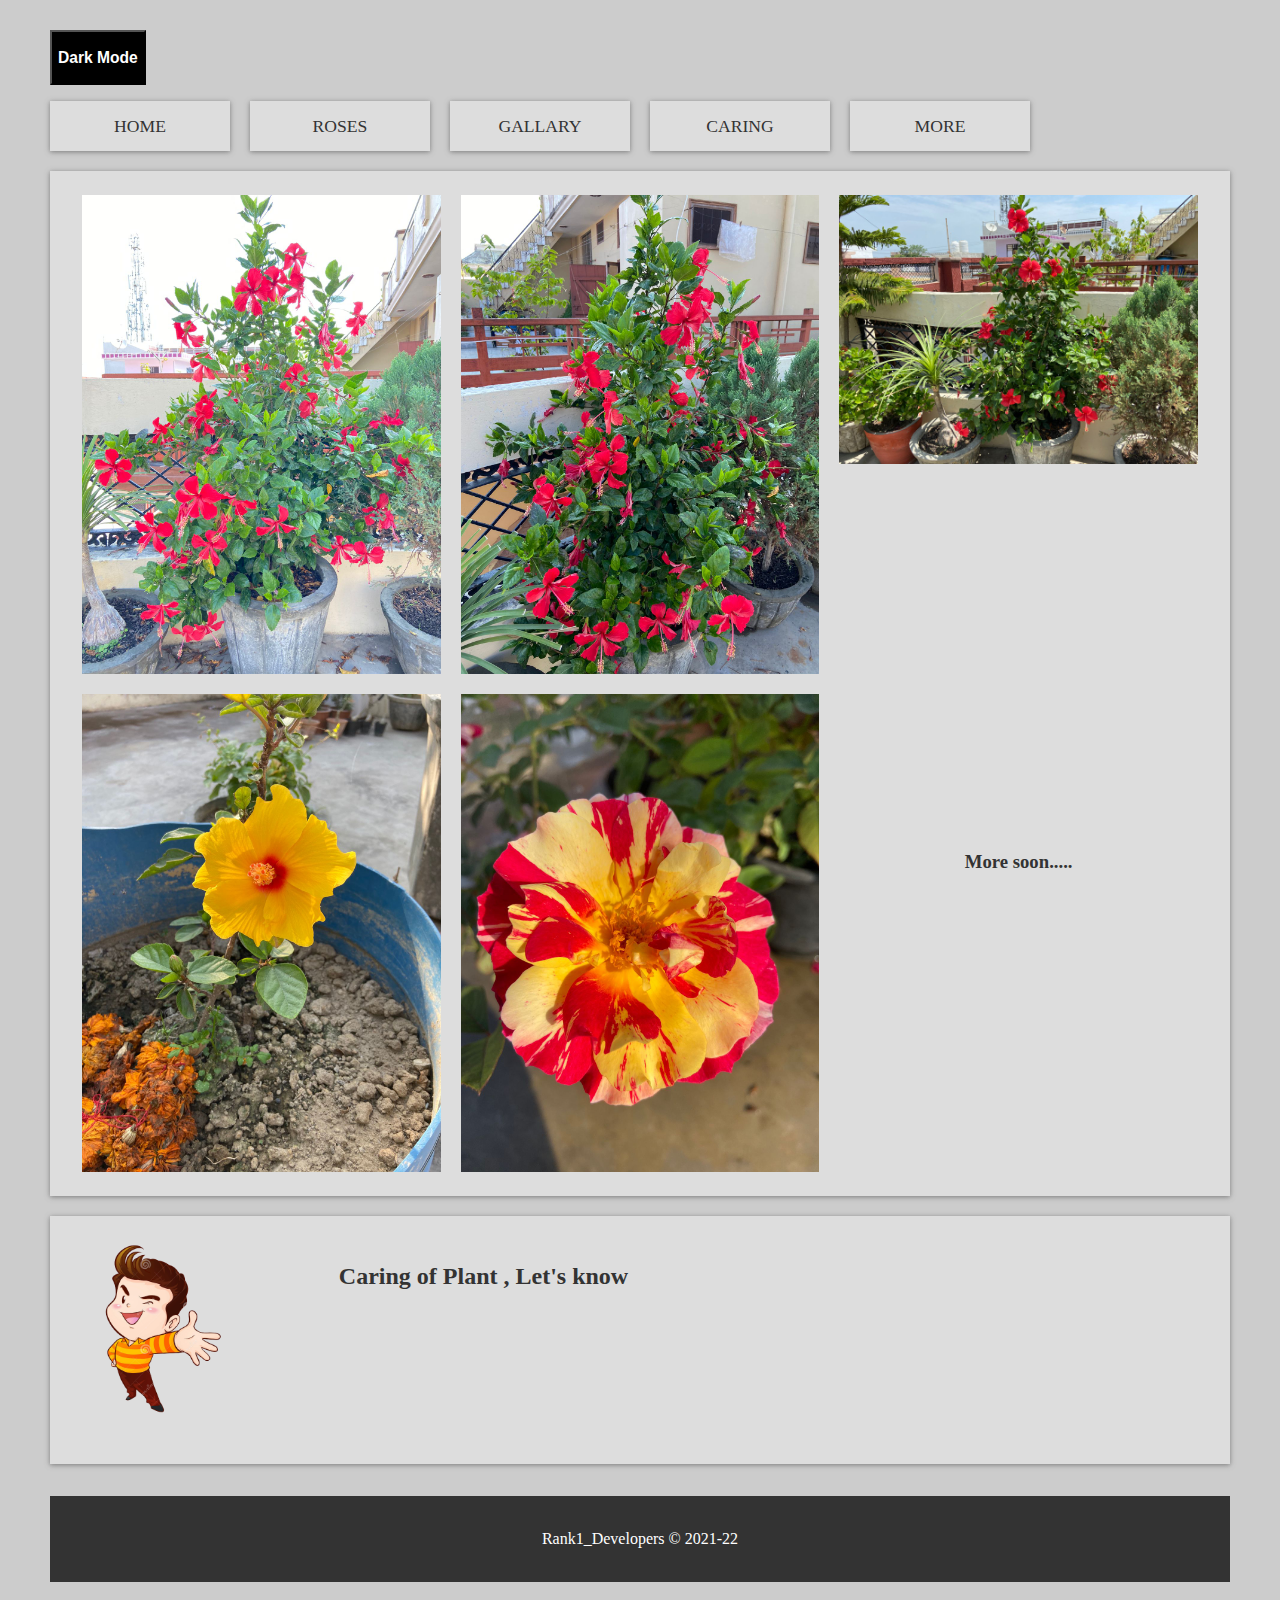
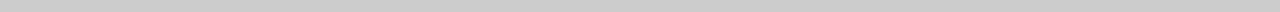
<file: hibiscus.html>
<!DOCTYPE html>
<html lang="en">
<head>
    <meta charset="UTF-8">
    <meta http-equiv="X-UA-Compatible" content="IE=edge">
    <meta name="viewport" content="width=device-width, initial-scale=1.0">
    <title>Hibiscus</title>
    <link rel="stylesheet" href="style.css">
</head>
<body id="body">
    <div class="main-nav">
        <button id="rr" style="background-color:black; color: white;" value="dark" onclick="mode()"><h3 id="darkmode">Dark Mode</h3></button>

       <ul>
           <li><a href="index.html">Home</a></li>
           <li><a href="roses.html">roses</a></li>
           <li><a href="#hib">Gallary</a></li>
           <li><a href="#fifth box">Caring</a></li>
           <li><a href="remaining.html">More  <i class="fas fa-fan"></i></a> </li>
           
       </ul>

    </div>
    <div class="portfolio box"  id="hib" style="grid-template-columns: repeat(auto-fit,minmax(300px,1fr));">
    <img src="hibiscus\50.jpeg">
    <img src="hibiscus\51.jpeg">
    <img src="hibiscus\52.jpeg">
    <img src="hibiscus\53.jpeg">
    <img src="hibiscus\54.jpeg">
    <h3 style="line-height: 300px;">More soon.....</h3>
</div>
    <div class="fifth box" id="fifth box">
        <div class="hibcar" style="height: 200px; width: 160px;">
            <img src="hibiscus\man-invite-action-character-cartoon-57172464-removebg-preview.png" >
        </div>
        <div><h2 style= "line-height:  2rem;">Caring of Plant , Let's know </h2></div>
        <iframe width="auto" height="auto" src="https://www.youtube-nocookie.com/embed/4OXrHedxvmk?start=18" title="YouTube video player" frameborder="0" allow="accelerometer; autoplay; clipboard-write; encrypted-media; gyroscope; picture-in-picture" allowfullscreen></iframe>
    </div>
    
    <div class ="footer">
        <p>Rank1_Developers &copy; 2021-22</p>
 </div>
 <script src="ind.js"></script>

</body>
</html>
</file>
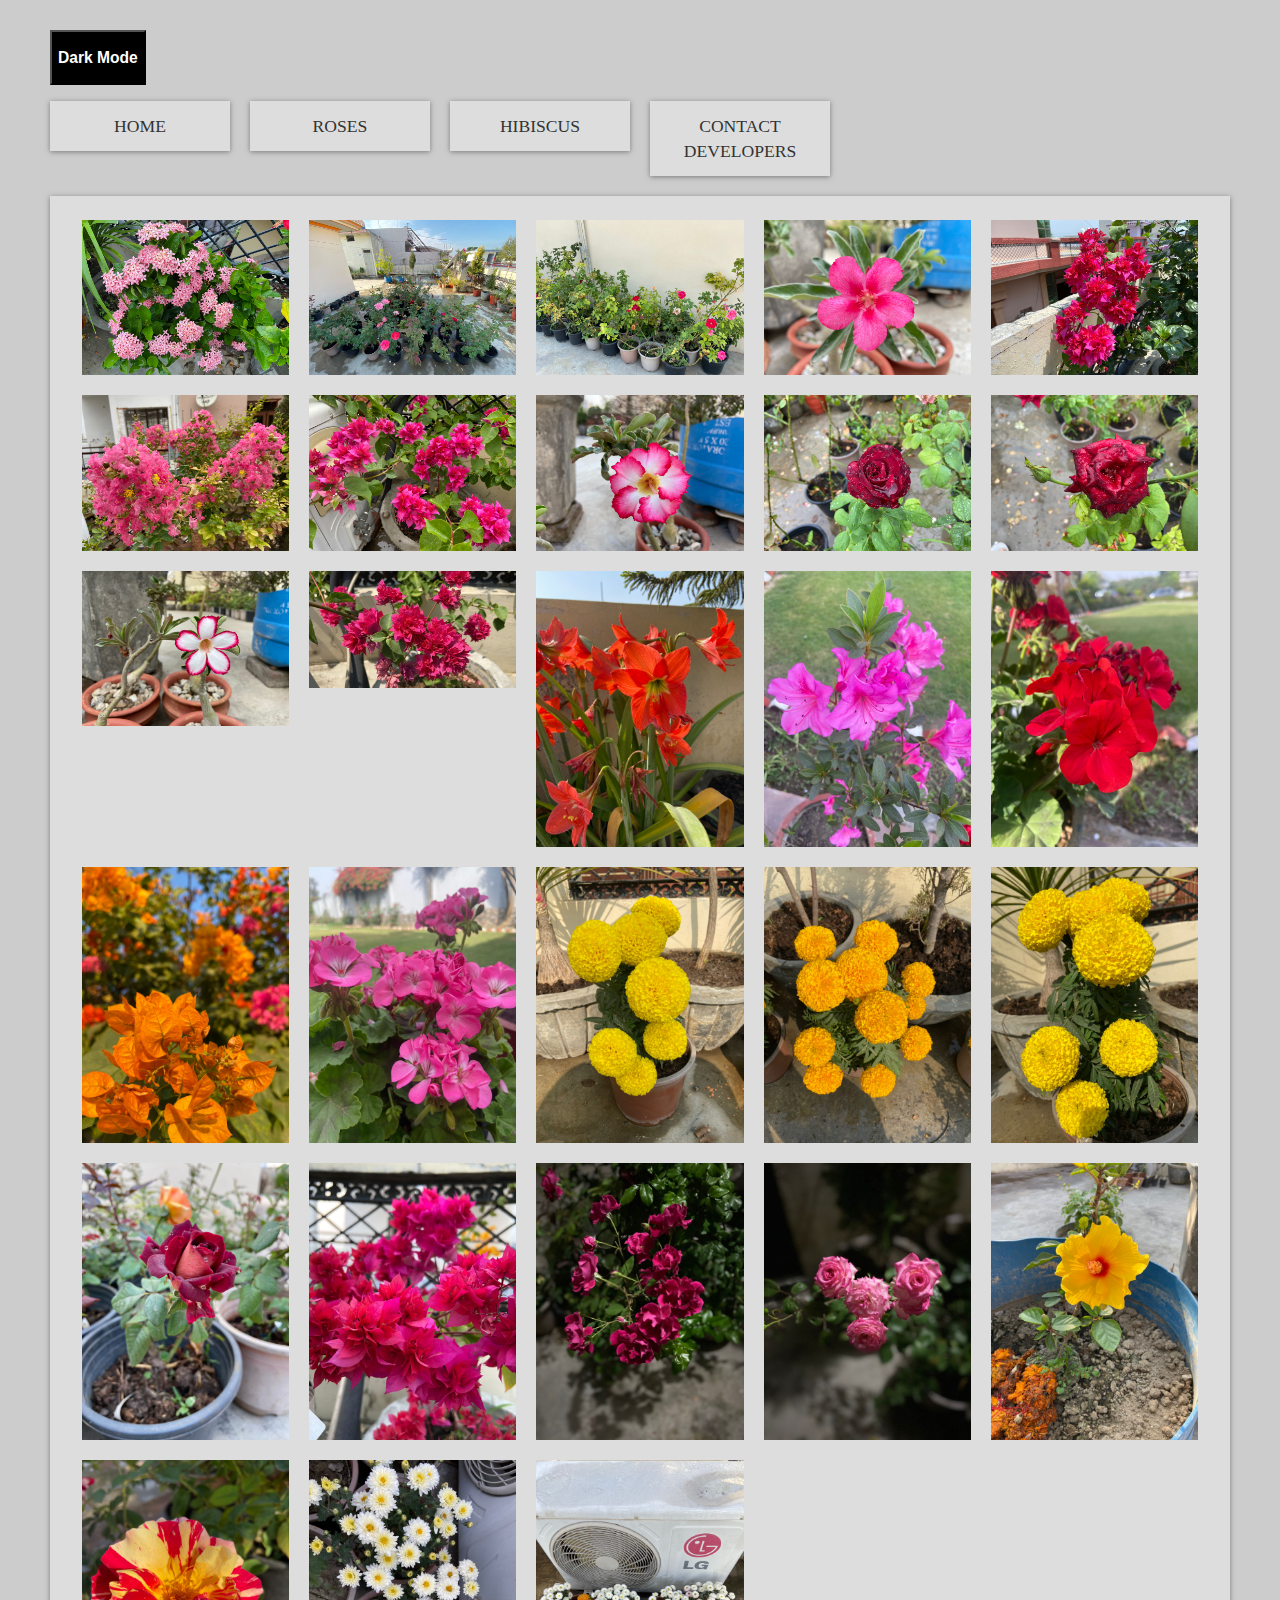
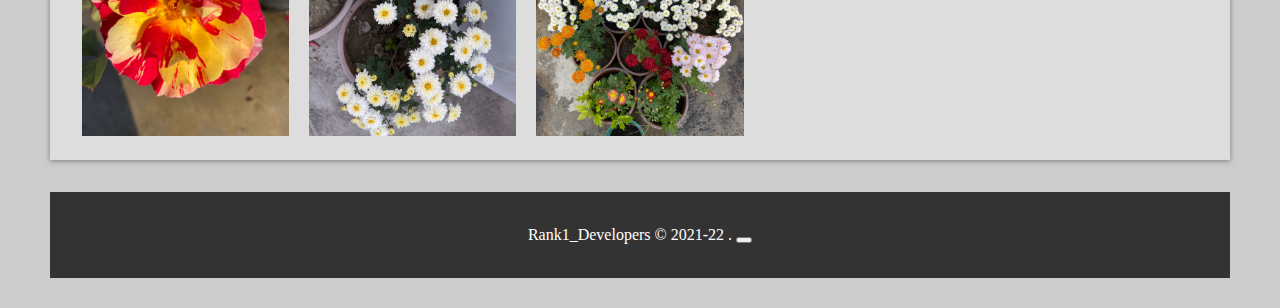
<file: remaining.html>
<!DOCTYPE html>
<html lang="en">
<head>
    <meta charset="UTF-8">
    <meta http-equiv="X-UA-Compatible" content="IE=edge">
    <meta name="viewport" content="width=device-width, initial-scale=1.0">
    <title>Document</title>
    <link rel="stylesheet" href="https://use.fontawesome.com/releases/v5.15.4/css/all.css" integrity="sha384-DyZ88mC6Up2uqS4h/KRgHuoeGwBcD4Ng9SiP4dIRy0EXTlnuz47vAwmeGwVChigm" crossorigin="anonymous">
    <link rel="stylesheet" href="style.css">
</head>
<body id="body">
    <div class="main-nav">
        <button id="rr" style="background-color:black; color: white;" value="dark" onclick="mode()"><h3 id="darkmode">Dark Mode</h3></button>

        <ul>

            <li><a href="index.html">Home</a></li>
            <li><a href="roses.html">Roses</a></li>
            <li><a href="hibiscus.html">hibiscus</a></li>

            <li><a href="#footerr">Contact Developers</a></li>
        </ul>
    </div>
    <div class="portfolio box">
        <img src="remaining\61.jpeg">
        <img src="remaining\90.jpeg">
        <img src="remaining\64.jpeg">
        <img src="remaining\63.jpeg">
        <img src="remaining\65.jpeg">
        <img src="remaining\66.jpeg">
        <img src="remaining\67.jpeg">
        <img src="remaining\68.jpeg">
        <img src="remaining\69.jpeg">
        <img src="remaining\70.jpeg">
        <img src="remaining\71.jpeg">
        <img src="remaining\72.jpeg">
        <img src="remaining\73.jpeg">
        <img src="remaining\74.jpeg">
        <img src="remaining\75.jpeg">
        <img src="remaining\76.jpeg">
        <img src="remaining\77.jpeg">
        <img src="remaining\78.jpeg">
        <img src="remaining\79.jpeg">
        <img src="remaining\80.jpeg">
        <img src="remaining\81.jpeg">
        <img src="remaining\82.jpeg">
        <img src="remaining\83.jpeg">
        <img src="remaining\84.jpeg">
        <img src="remaining\85.jpeg">
        <img src="remaining\86.jpeg">
        <img src="remaining\88.jpeg">
        <img src="remaining\89.jpeg">
        
        
    </div>
    <div class ="footer" id="footerr">
        <p>Rank1_Developers &copy; 2021-22 . <a href="https://www.instagram.com/ujjwal091102/" target="_blank"><i class="fab fa-instagram fa-2x" style="color: hotpink;"></i></a>   <a href="https://www.linkedin.com/in/ujjwal-kapil-852338203/" target="_blank"><i class="fab fa-linkedin fa-2x" style="color: blue;"></i></a>   <a href="https://www.facebook.com/ujjwal.kapil.90/" target="_blank"><i class="fab fa-facebook fa-2x" style="color: blue;"></i></a>
        <button><a href="mailto:ujjwalkapil09@gmail.com"><i class="far fa-envelope fa-2x" style="color: rgb(141, 255, 75);"></i></a></button><a href="https://www.youtube.com/channel/UCxjOINmDGZ-wnJ6tYXDiyGA" target="_blank"><i class="fab fa-youtube fa-2x" style="color: red; align-items: center;"></i></a></p>
    </div>
    <script src="ind.js"></script>

</body>
</html>
</file>
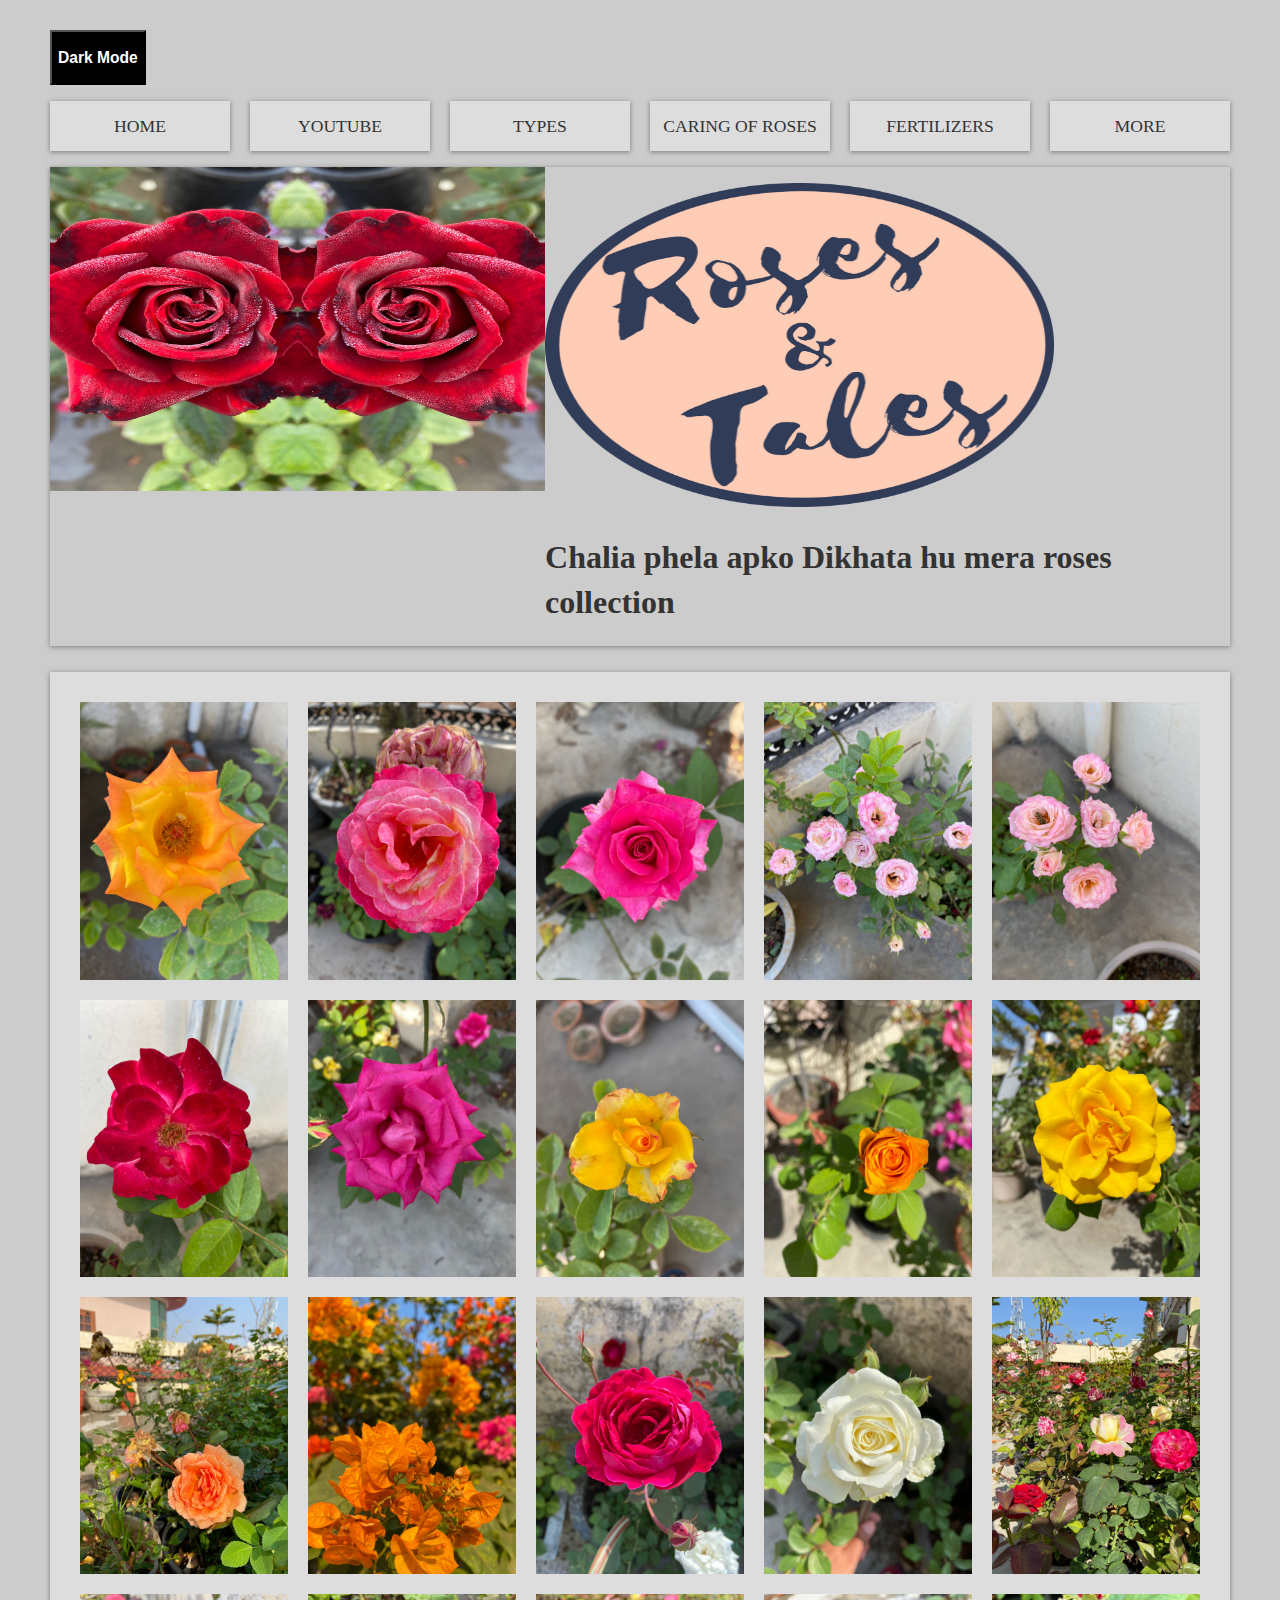
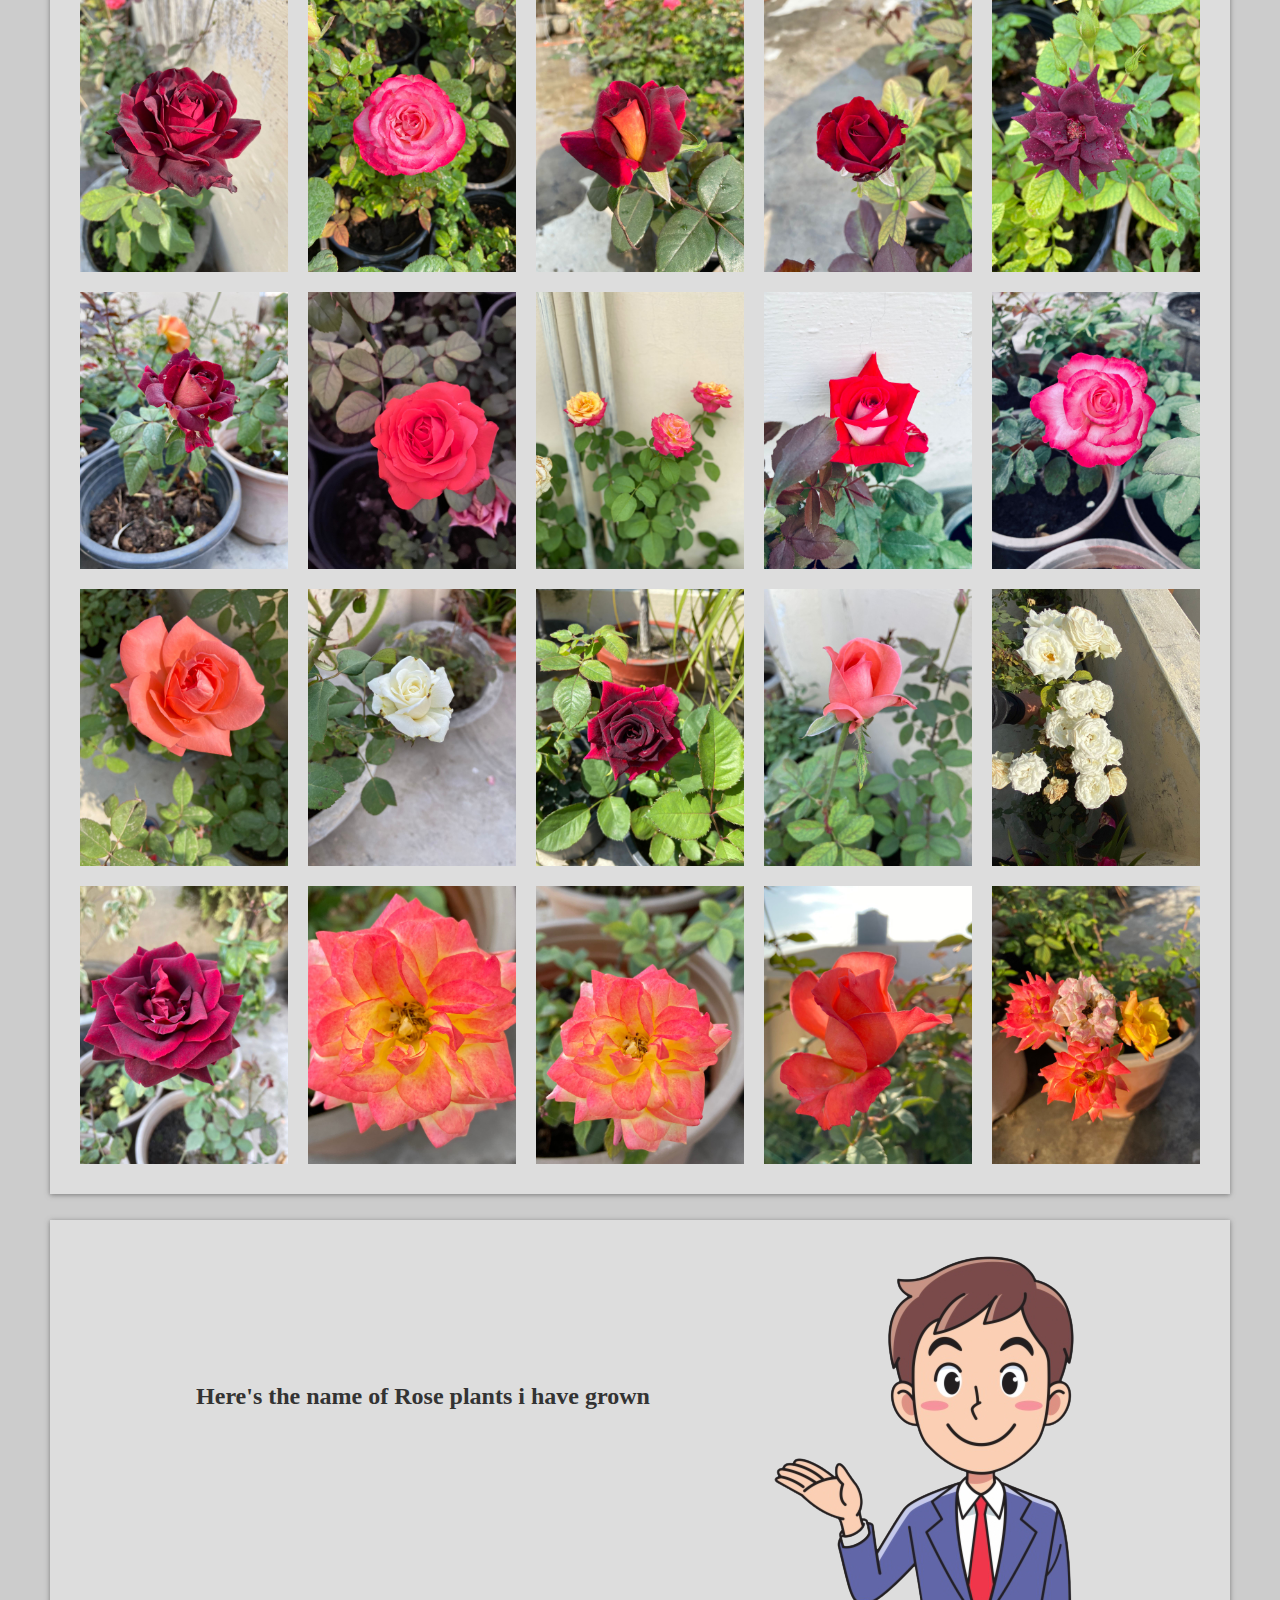
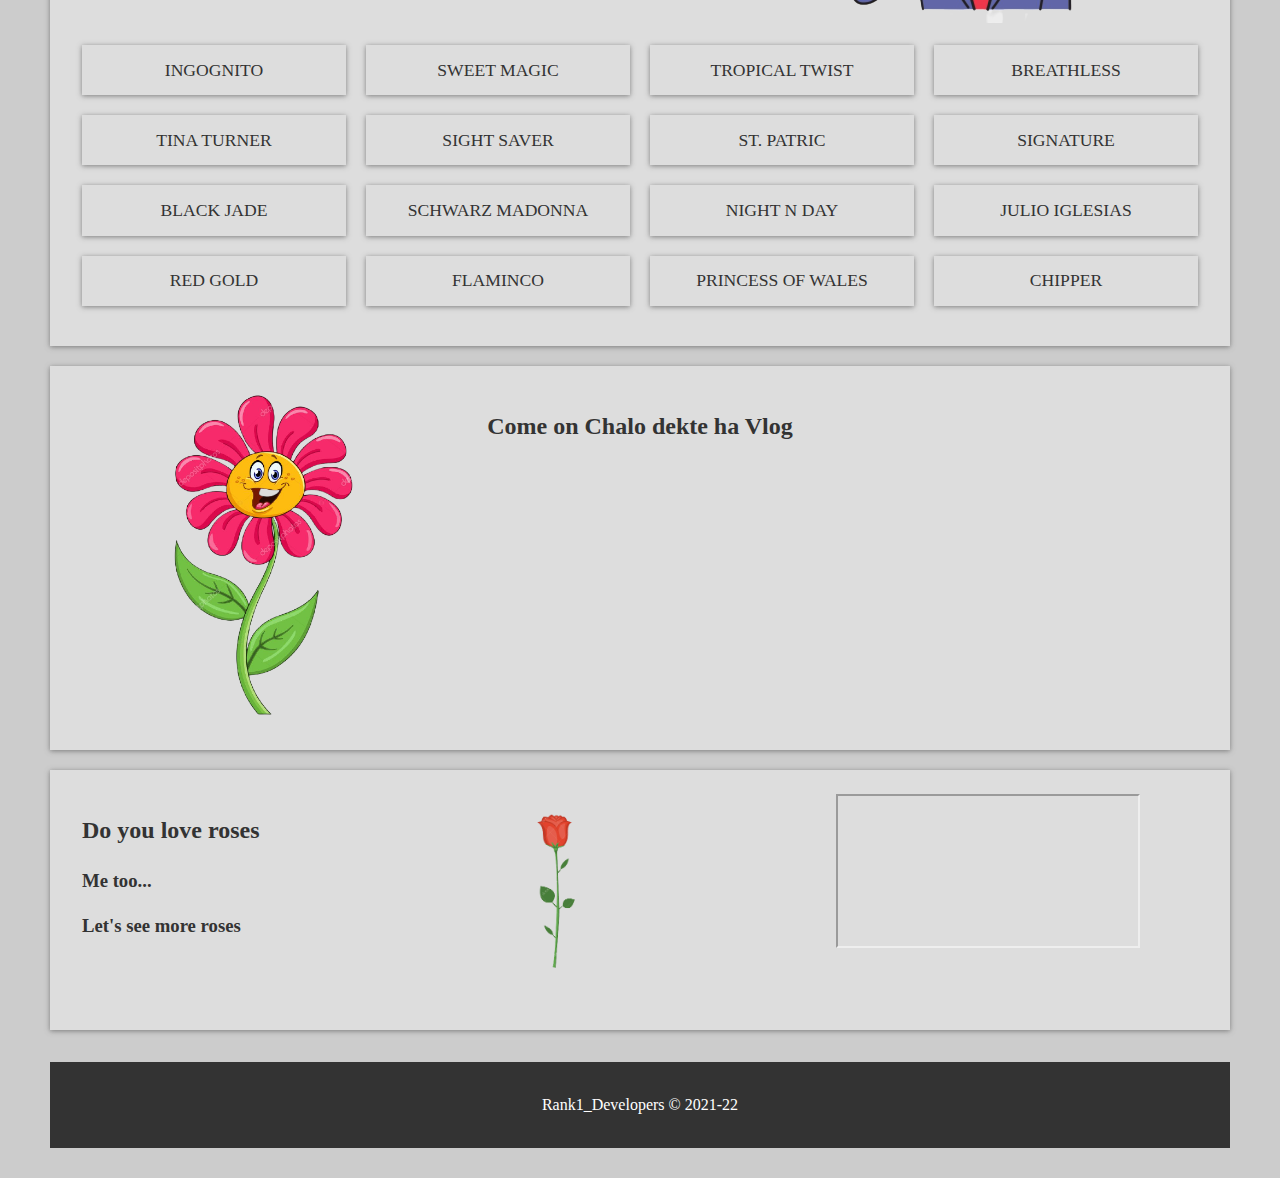
<file: roses.html>
<!DOCTYPE html>
<html lang="en">
<head>
    <meta charset="UTF-8">
    <meta http-equiv="X-UA-Compatible" content="IE=edge">
    <meta name="viewport" content="width=device-width, initial-scale=1.0">
    <title>Roses</title>
    <link rel="stylesheet" href="https://use.fontawesome.com/releases/v5.15.4/css/all.css" integrity="sha384-DyZ88mC6Up2uqS4h/KRgHuoeGwBcD4Ng9SiP4dIRy0EXTlnuz47vAwmeGwVChigm" crossorigin="anonymous">
    <link rel="stylesheet" href="style.css">
</head>
<body id="body">
    <div class="wrapper" >
        <section class="main-nav">
            <button id="rr" style="background-color:black; color: white;" value="dark" onclick="mode()"><h3 id="darkmode">Dark Mode</h3></button>

            <ul>
                <li><a href="index.html" target="_blank ">Home</a></li>
                <li><a href="https://youtu.be/6a76uqj9XXM" target="_blank">Youtube  <i class="fab fa-youtube " style="color: red; align-items: center;"></i></a></li>
                <li><a href="#typess">Types</a></li>
                <li><a href="https://youtu.be/k948uODwxF0">Caring of Roses  <i class="fab fa-youtube " style="color: red; align-items: center;"></i></a></li>
                <li><a href="https://youtu.be/4thiLczZWuo">Fertilizers <i class="fab fa-youtube " style="color: red; align-items: center;"></i></a></li>
                <li><a href="remaining.html">More  <i class="fas fa-fan"></i></a> </li>
            </ul>
        </section>
        <section class="head">
            <div><img src="roses galary\37.jpeg"></img></div>
            <div><p><img src="img\sitelogo.png"></p><h1>Chalia phela apko Dikhata hu mera roses collection</h1></div>
        </section>
            <section class="portfolio box" style="padding: 30px; margin-top: 26px;">
                <!-- <img src="roses galary\3.jpeg"></imgsrc> -->
                <img src="roses galary\4.jpeg"></imgsrc>
                <img src="roses galary\5.jpeg"></imgsrc>
                <img src="roses galary\6.jpeg"></imgsrc>
                <img src="roses galary\7.jpeg"></imgsrc>
                <img src="roses galary\8.jpeg"></imgsrc>
                <img src="roses galary\9.jpeg"></imgsrc>
                <img src="roses galary\10.jpeg"></imgsrc>
                <img src="roses galary\11.jpeg"></imgsrc>
                <img src="roses galary\12.jpeg"></imgsrc>
                <img src="roses galary\13.jpeg"></imgsrc>
                <img src="roses galary\14.jpeg"></imgsrc>
                <img src="roses galary\15.jpeg"></imgsrc>
                <img src="roses galary\16.jpeg"></imgsrc>
                <img src="roses galary\17.jpeg"></imgsrc>
                <img src="roses galary\18.jpeg"></imgsrc>
                <img src="roses galary\19.jpeg"></imgsrc>
                <img src="roses galary\20.jpeg"></imgsrc>
                <img src="roses galary\21.jpeg"></imgsrc>
                <img src="roses galary\22.jpeg"></imgsrc>
                <img src="roses galary\23.jpeg"></imgsrc>
                <img src="roses galary\24.jpeg"></imgsrc>
                <img src="roses galary\25.jpeg"></imgsrc>
                <img src="roses galary\26.jpeg"></imgsrc>
                <img src="roses galary\27.jpeg"></imgsrc>
                <img src="roses galary\28.jpeg"></imgsrc>
                <img src="roses galary\29.jpeg"></imgsrc>
                <img src="roses galary\30.jpeg"></imgsrc>
                <img src="roses galary\31.jpeg"></imgsrc>
                <img src="roses galary\32.jpeg"></imgsrc>
                <img src="roses galary\33.jpeg"></imgsrc>
                <img src="roses galary\34.jpeg"></imgsrc>
                <img src="roses galary\35.jpeg"></imgsrc>
                <img src="roses galary\36.jpeg"></imgsrc>
                <img src="roses galary\38.jpeg"></imgsrc>
                <img src="roses galary\39.jpeg"></imgsrc>
                

            </section>
            
            <!-- <button  onclick="like()"><img id="butlike" src="img/likeb.jpg" style="height: 50px; width:50px;"></button>
                <button><i  class="fas fa-heart-broken fa-4x"></i></button></div>
                <button >likes: <section id = "counter">0</section></button>
        
<script src="require.js"></script> -->
                <section class="box"  id="typess" style="margin-top: 26px;">
                    <div class="cartoon"><div><h2>Here's the name of Rose plants i have grown</h2></div><div><img src="namelist\cartoon.png"> </div></div>
                    
                    <div class="main-nav name"><ul >
                        <li><a>Ingognito</a></li>
                        <li><a>
                            Sweet Magic</a>
                        </li>
                        <li><a>Tropical Twist</a></li>
                        <li><a>Breathless</a></li>
                        <li><a>Tina Turner</a></li>
                        <li><a>Sight Saver</a></li>
                        <li><a>St. Patric</a></li>
                        <li><a>Signature</a></li>
                        <li><a>Black Jade</a></li>
                        <li><a>Schwarz Madonna</a></li>
                        <li><a>Night N Day</a></li>
                        <li><a>Julio Iglesias</a></li>
                        <li><a>Red Gold</a></li>
                        <li><a>Flaminco </a></li>
                        <li><a>Princess of Wales</a></li>
                        <li><a>Chipper</a></li>
                    </ul>
                </section>
                <section class="box vlog">
                    <div><img src="namelist\vlog.png" style="height: 330px;" ></div>
                    <div class="dir"><h2>Come on Chalo dekte ha  Vlog       <br><br><br></h2><i  class="fas fa-directions fa-6x"></i></div>
                    <div><iframe width="auto" height="auto" src="https://www.youtube.com/embed/Xz-DGcbMalI" title="YouTube video player" frameborder="0" allow="accelerometer; autoplay; clipboard-write; encrypted-media; gyroscope; picture-in-picture" allowfullscreen></iframe></div>
                </section>
                <div class="ayvlog">
                    
                    <div><h2>Do you love roses</h2>
                    <h3>Me too...</h3>
                <h3>Let's see more roses</h3></div>
                <div><img src="namelist\loverose.png" style= "height: 205px;"></div>
                
                    <iframe width="auto" height="auto" src="https://www.youtube-nocookie.com/embed/zcdl2oS4Q5w?start=50" title="YouTube video player" frameborder="01" class="videos" allow="accelerometer; autoplay; clipboard-write; encrypted-media; gyroscope; picture-in-picture" allowfullscreen></iframe>
                </div>
                <div class ="footer">
                    <p>Rank1_Developers &copy; 2021-22</p>
             </div>
    </div>
<script src="ind.js">

</script>
</body>
</html>
</file>
<file: style.css>
:root{
    --primary:#ddd;
    --dark:#333;
    --light:#fff;
    --shadow:0 1px 5px rgba(104,104,104,0.8);

}
html{
    box-sizing: border-box;
    font-family: Georgia, 'Times New Roman', Times, serif;
    color: var(--dark);
}
body{
    background:#ccc;
    margin: 30px 50px;
    line-height: 1.4;
     
}
.btn{
    background: var(--dark);
    color:var(--light);
    padding: 0.6rem 1.3rem;
    text-decoration: none;
    border: 0;
}
img{
    max-width: 100%;
    grid-gap:20px;
}
.main-nav ul{
    display: grid;
    grid-gap: 20px;
    padding: 0px;
    list-style: none;
    grid-template-columns:1fr 1fr 1fr 1fr 1fr 1fr;
}
.main-nav a{
    background: var(--primary);
    display: block;
    text-decoration: none;
    text-align: center;
    padding: 0.8rem;
    color: var(--dark);
    text-transform:uppercase ;
    font-size: 1.1rem;
    box-shadow: var(--shadow);
}
.main-nav a:hover{
    background: var(--dark);
    color: var(--light);

}
.top-container{
    display: grid;
    grid-gap:20px ;
    grid-template-areas:
    'showcase showcase top-box-a'
    'showcase showcase top-box-b' ;
}
.showcase{
    grid-area: showcase;
    min-width: 400px;
    background: url("DSC_0562.JPG");
    background-position-x: 200px;
    background-position-y: 200px;
    background-size: cover;
    background-position: center;
    padding:3rem;
    display: flex;
    flex-direction: column;
    align-items: start;
    justify-content: center;
    box-shadow: var(--shadow);
}
.showcase h1{
    font-size: 4rem;
    margin-bottom: 0;
    color: var(--light);
}
.showcase p{
    font-size: 1.3rem;
    margin-top: 0;
    color: var(--light);
}
.top-box{
    background:var(--primary);
    display: grid;
    align-items: center;
    justify-items: center;
    box-shadow: var(--shadow);
    padding:1.5rem;
}
.top-box-a{
    grid-area: top-box-a;
}
.top-box-b{
    grid-area: top-box-b;
}
.boxes{
    display: grid;
    grid-gap: 20px;
    grid-template-columns: repeat(auto-fit,minmax(200px,1fr));
}
.box{
    background: var(--primary);
    text-align: center;
    padding: 1.5rem 2rem;
    box-shadow: var(--shadow);
}
.info{
    background: var(--primary);
    box-shadow:var(--shadow);
    display: grid;
    grid-gap: 30px;
    grid-template-columns: repeat(2,1fr);
    padding-inline-start: 3rem;
    margin-top: 20px;
    margin-bottom: 20px;
}
.portfolio{
    display: grid;
    grid-gap: 20px;
    grid-template-columns: repeat(auto-fit,minmax(200px,1fr));
}
.footer{
    margin-top: 2rem;
    background: var(--dark);
    color:var(--light);
    text-align: center;
    padding-top:1rem;
    padding-bottom:1rem;
    width: 100%;
}
.footer p{
    text-align: center;

}
.cartoon{
    display: flex;
    flex-direction: row;
    justify-content: space-evenly;
    width: 100%;
}
.cartoon div h2{
     margin: 30% auto;
}
.vlog{
    display: grid;
    grid-template-columns: 1fr 1fr 1fr;
    grid-gap: 14px;
}
.name ul{
    display: grid;
    grid-template-columns: repeat(4 , 1fr);
    grid-template-rows: repeat(3,1fr);

}
.name li{
    list-style: none;
}
.ayvlog{
    display: grid;
    grid-gap: 15px;
    padding: 1.5rem 2rem;
    /* padding-left: 93px; */
    grid-template-columns: 1fr 1fr 1fr;
    box-shadow: var(--shadow);
    background-color: var(--primary);
    justify-content: space-between;
   
}
.videos{
    padding:0px;
}
.fifth{
    display: grid;
    grid-gap: 20px;
    grid-template-columns: 150px 1fr 1fr;
}
.count{
    margin: 0px auto;
}
.aaaa{
    display: grid;
    grid-template-columns: 1fr 1fr;
    grid-gap: 13px;
}
.more:hover{
 background-color: rgb(0, 0, 0);

}

@media(max-width:1400px){
    .aaaa{
        /* display: grid; */
        grid-template-columns: 1fr;
        /* display: block; */
    }
}
@media(max-width:700px){
    .top-container{
        grid-template-areas:
        'showcase showcase'
        'top-box-a top-box-b' ;
    }
    .showcase h1{
        font-size: 2.5rem;
    }
    .main-nav ul{
        grid-template-columns: 1fr;
    }
    .info{
        grid-template-columns: 1fr;

    }
    .info .btn{
        display: block;
        text-align: center;
        margin: auto;
    }
    .cartoon{
        display: flex;
        /* flex-direction: column; */
        flex-direction: column-reverse;
    } 
    .box{
        grid-template-columns: 1fr;
        display: block;
    box-sizing: border-box;
    }
    .ayvlog{
        display: grid;
        grid-template-columns: 1fr;
    }
}

.box{
    margin-top: 20px;
    margin-bottom: 20px;
}
.portfolio img:hover{
    box-shadow: 8px 8px 18px rgb(105, 105, 105);
    /* bottom: 3px solid cyan; */
}
.main-nav ul li a:visited{
    color: red;
}
.head{
    display: flex;
    flex-direction: row;
    justify-content: space-between;
    box-shadow: var(--shadow);
}
.head img{

    width: 509px;
    /* size: a3; */
    height: 324px;
}
div .heaadd{
    /* float: right; */
    display: block;
}
.heaad{
    font-size: 0.5rem;
}
@media(max-width:500px){
    .top-container{
        grid-template-areas: 
        'showcase'
        /* 'showcase' */
        'top-box-a'
        'top-box-b';
        display: block;
        margin: auto;
    }
    .info .btn{
        display: block;
        text-align: center;
        margin: auto;
    }
    .showcase {
        min-width: 1rem;
    }
    .showcase h1{
        
        font-size: 2.5rem;
        display: block;
    }
    .main-nav ul{
        grid-template-columns: 1fr;
    }
    .info{
        grid-template-columns: 1fr;
        display: block;

    }
    .showcase{
        margin: auto;
    }
    .portfolio img{
        margin: 0px auto;
    }
    .head{
            display: flex;
            flex-direction: column;
    }
    #dir i{
            display: hidden;
        }
}
</file>
